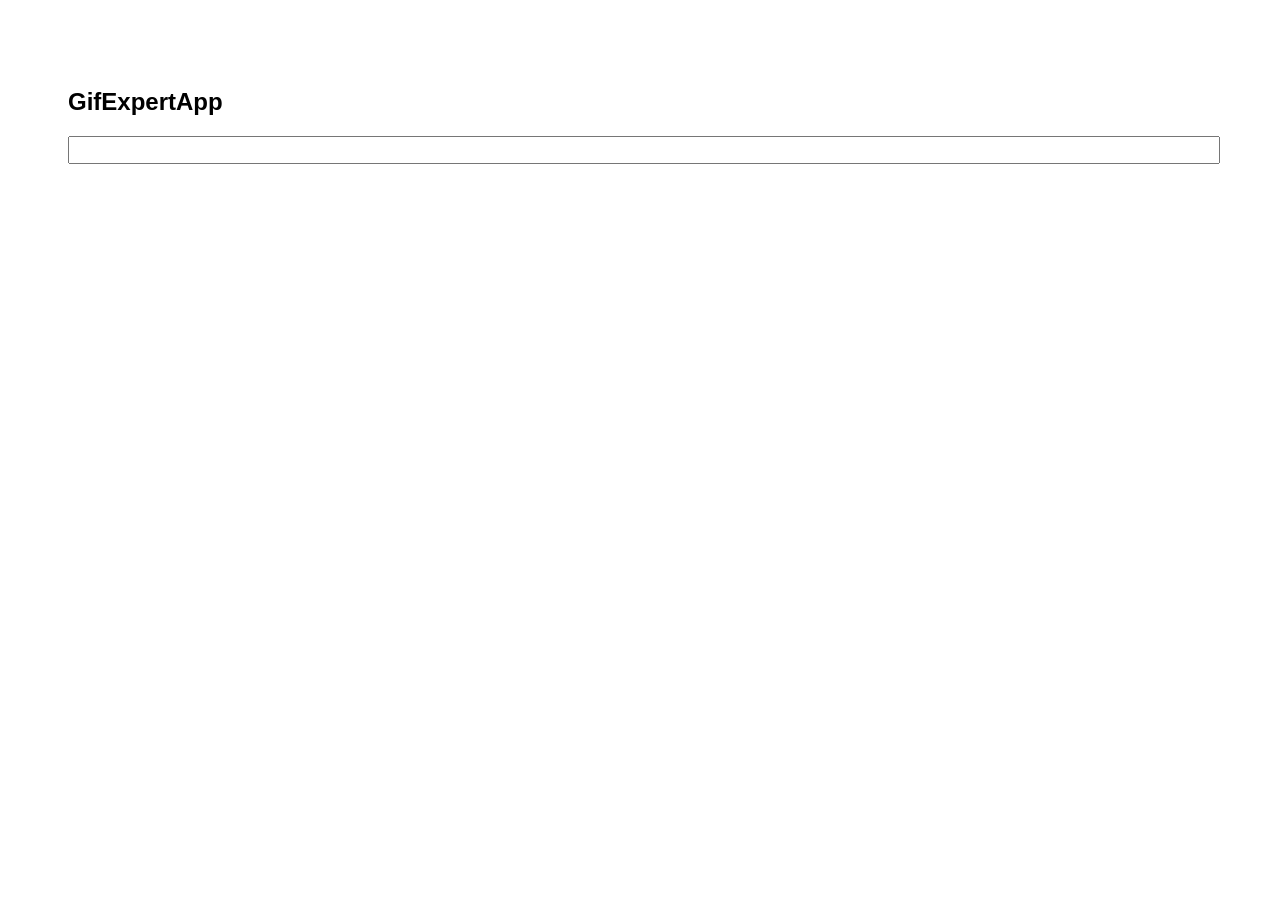
<file: docs/index.html>
<!doctype html>
<html lang="en">

<head>
    <meta charset="utf-8" />
    <link rel="icon" href="./favicon.ico" />
    <meta name="viewport" content="width=device-width,initial-scale=1" />
    <meta name="theme-color" content="#000000" />
    <meta name="description" content="Web site created using create-react-app" />
    <link rel="apple-touch-icon" href="./logo192.png" />
    <link rel="manifest" href="./manifest.json" />
    <link rel="stylesheet" href="https://cdnjs.cloudflare.com/ajax/libs/animate.css/4.1.1/animate.min.css" />
    <title>GiftExpert</title>
    <script defer="defer" src="./static/js/main.59ccd41e.js"></script>
    <link href="./static/css/main.68e07302.css" rel="stylesheet">
</head>

<body><noscript>You need to enable JavaScript to run this app.</noscript>
    <div id="root"></div>
</body>

</html>
</file>
<file: docs/static/css/main.68e07302.css>
*{font-family:Helvetica,Arial,sans-serif}body{padding:60px}input{color:grey;font-size:1.2rem;width:100%}.card-grid{display:flex;flex-direction:row;flex-wrap:wrap}.card{align-content:center;border:1px solid grey;border-radius:6px;margin:10px;overflow:hidden;transition:-webkit-transform .3s;transition:transform .3s;transition:transform .3s,-webkit-transform .3s}.card p{padding:5px;text-align:center}.card img{max-height:170px}.card:hover{cursor:pointer;-webkit-transform:scale(1.1);transform:scale(1.1)}
/*# sourceMappingURL=main.68e07302.css.map*/
</file>
